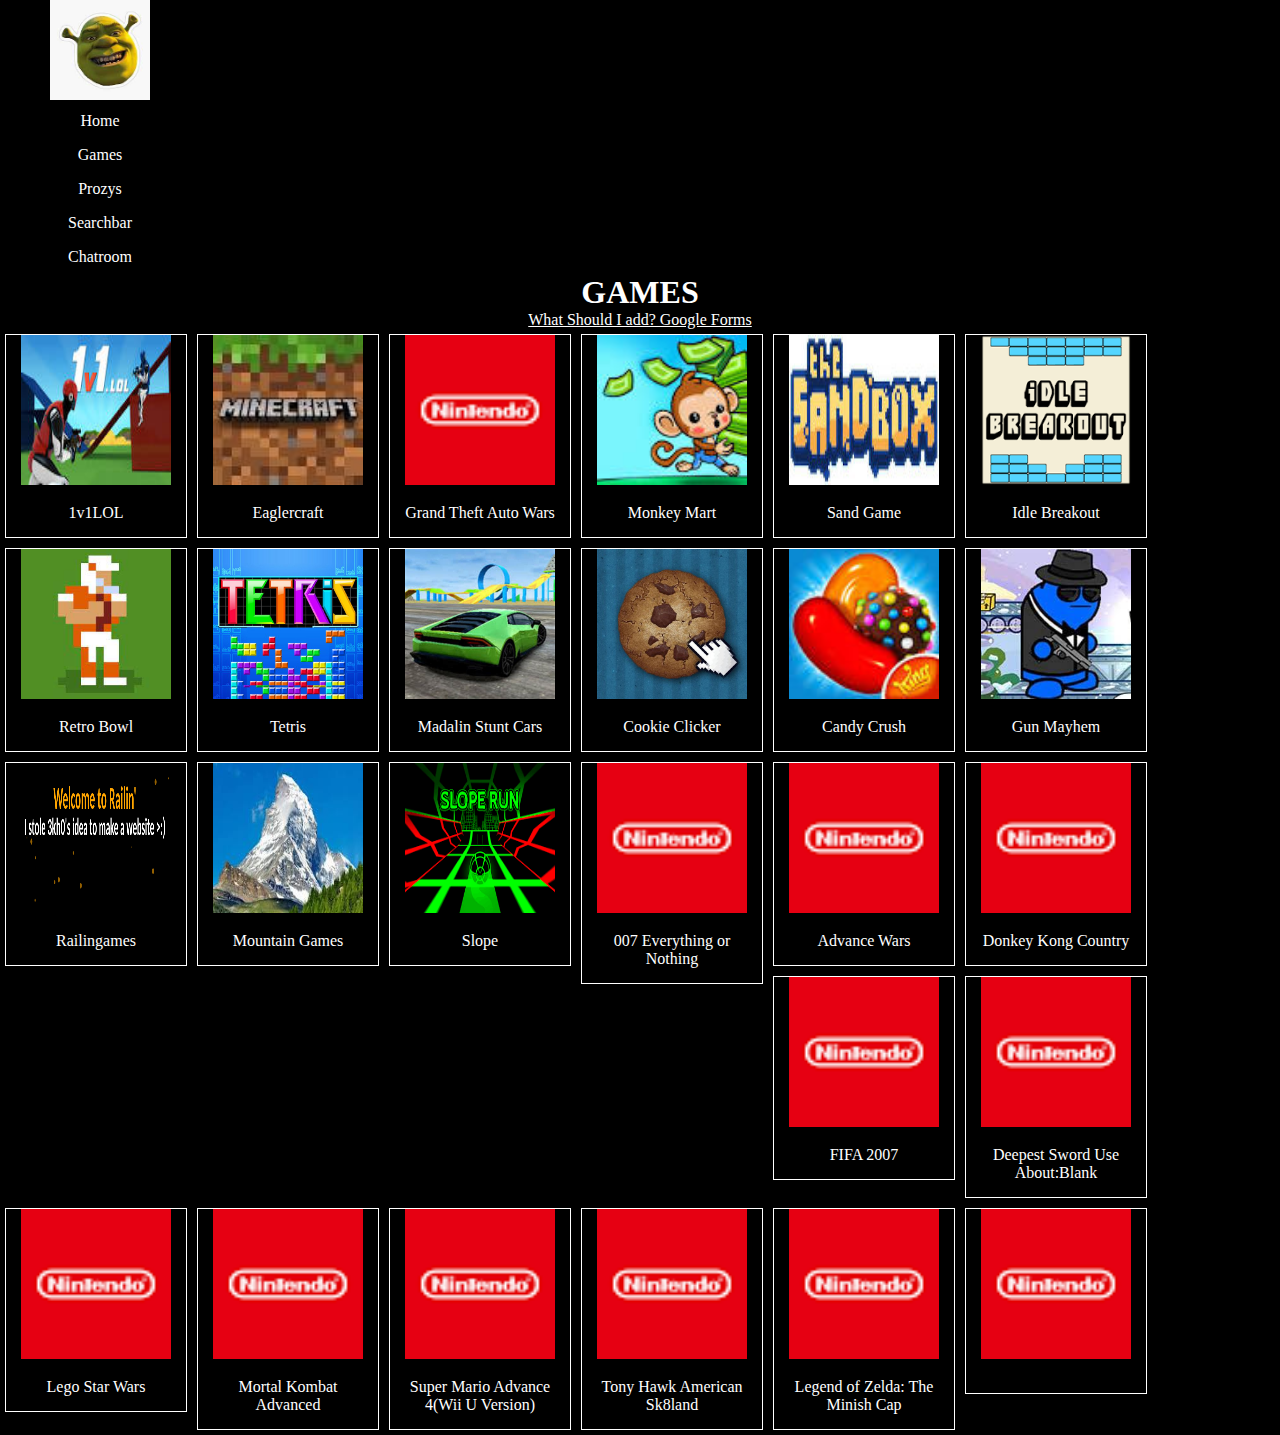
<file: Game.html>
<!DOCTYPE html>
<html>
    <link rel="stylesheet" href="style.css">
    <title>Google</title>
</html>
<body>
    <div class="nav-bar">
        <ul>
            <li><img src="images (2).jpeg"></li>
        <li><a href="index.html">Home</a></li>
        <li><a href="Game.html">Games</a></li>
        <li><a href="Prozy.html">Prozys</a></li>
        <li><a href="Searchbar.html">Searchbar</a></li>
        <li><a href="Chatroom.html">Chatroom</a></li>

        </ul>
    
        <div class="content">
        <h1>GAMES</h1>
            <a href="https://forms.gle/rQyyvmC8Wgqt5LMv9">What Should I add? Google Forms</a>
        </div>
        <div class="gallery">
         <a href="https://project-scythe.vercel.app/classwork/stuff/1v1l0l.html">
        <img src="1v1LOL.png" alt="Cinque Terre" width="600" height="400">
        </a>
        <div class="desc">1v1LOL</div>
        </div>

       <div class="gallery">
  <a href="https://gamedump.github.io/eaglercraft/">
    <img src="EaglerCraft.png" alt="Cinque Terre" width="600" height="400">
  </a>
  <div class="desc">Eaglercraft</div>
</div>
            
            <div class="gallery">
  <a href="https://ladelo.github.io/sneaky-gba/launcher.html#gta">
    <img src="Nin.png" alt="Cinque Terre" width="600" height="400">
  </a>
  <div class="desc">Grand Theft Auto Wars</div>
</div>

<div class="gallery">
  <a href="https://monkey-mart-eight.vercel.app/">
    <img src="Monkey Mart.png" alt="Cinque Terre" width="600" height="400">
  </a>
  <div class="desc">Monkey Mart</div>
</div>
        <div class="gallery">
  <a href="https://sobloxsy.github.io/sand-game/">
    <img src="Sand.png" alt="Cinque Terre" width="600" height="400">
  </a>
  <div class="desc">Sand Game</div>
</div>
        <div class="gallery">
  <a href="https://lonewolf454e.github.io/idle-breakout/">
    <img src="Idle Breakout.png" alt="Cinque Terre" width="600" height="400">
  </a>
  <div class="desc">Idle Breakout</div>
</div>

<div class="gallery">
  <a href="https://lonewolf454e.github.io/retro-bowl/">
    <img src="retrobowl.png" alt="Cinque Terre" width="600" height="400">
  </a>
  <div class="desc">Retro Bowl</div>
</div>
            
<div class="gallery">
  <a href="https://lonewolf454e.github.io/javascript-tetris/">
    <img src="tetris.jpg" alt="Cinque Terre" width="600" height="400">
  </a>
  <div class="desc">Tetris</div>
</div>

<div class="gallery">
  <a href="https://jetyehsunblocked.codehs.me/games/madalin-stunt-cars-2.html">
    <img src="madalin stunt cars.jpg" alt="Cinque Terre" width="600" height="400">
  </a>
  <div class="desc">Madalin Stunt Cars</div>
</div>

<div class="gallery">
  <a href="https://lonewolf454e.github.io/cookie-clicker/">
    <img src="cookie clicker.jpg" alt="Cinque Terre" width="600" height="400">
  </a>
  <div class="desc">Cookie Clicker</div>
</div>

<div class="gallery">
  <a href="https://railingames.github.io/profile.html">
    <img src="candycrush.png" alt="Cinque Terre" width="600" height="400">
  </a>
  <div class="desc">Candy Crush</div>
</div>

<div class="gallery">
  <a href="https://project-scythe.vercel.app/classwork/stuff/gunmayhem.html">
    <img src="gunmayhem.png" alt="Cinque Terre" width="600" height="400">
  </a>
  <div class="desc">Gun Mayhem</div>
</div>

<div class="gallery">
  <a href="https://railingames.github.io/profile.html">
    <img src="Ralin.png" alt="Cinque Terre" width="600" height="400">
  </a>
  <div class="desc">Railingames</div>
</div>

<div class="gallery">
  <a href="https://mountain-game-games.github.io/">
    <img src="Moutian.png" alt="Moutian Game Games" width="600" height="400">
  </a>
  <div class="desc">Mountain Games</div>
</div>
            
            <div class="gallery">
  <a href="slope.html">
    <img src="slope.png" alt="Moutian Game Games" width="600" height="400">
  </a>
  <div class="desc">Slope</div>
</div>

            <div class="gallery">
  <a href="https://ladelo.github.io/sneaky-gba/launcher.html#007">
    <img src="Nin.png" alt="Cinque Terre" width="600" height="400">
  </a>
  <div class="desc">007 Everything or Nothing</div>
</div>
            
            <div class="gallery">
  <a href="https://ladelo.github.io/sneaky-gba/launcher.html#advancewars">
    <img src="Nin.png" alt="Cinque Terre" width="600" height="400">
  </a>
  <div class="desc">Advance Wars</div>
</div>
            
            <div class="gallery">
  <a href="https://ladelo.github.io/sneaky-gba/launcher.html#dkc">
    <img src="Nin.png" alt="Cinque Terre" width="600" height="400">
  </a>
  <div class="desc">Donkey Kong Country</div>
</div>
            
            <div class="gallery">
  <a href="https://ladelo.github.io/sneaky-gba/launcher.html#fifa7">
    <img src="Nin.png" alt="Cinque Terre" width="600" height="400">
  </a>
  <div class="desc">FIFA 2007</div>
</div>
            
            <div class="gallery">
  <a href="#">
    <img src="Nin.png" alt="Cinque Terre" width="600" height="400">
  </a>
  <div class="desc">Deepest Sword
                Use About:Blank</div>
</div>
            
            <div class="gallery">
  <a href="https://ladelo.github.io/sneaky-gba/launcher.html#lsw">
    <img src="Nin.png" alt="Cinque Terre" width="600" height="400">
  </a>
  <div class="desc">Lego Star Wars</div>
</div>
        
        <div class="gallery">
  <a href="https://ladelo.github.io/sneaky-gba/launcher.html#mortal_kombat">
    <img src="Nin.png" alt="Cinque Terre" width="600" height="400">
  </a>
  <div class="desc">Mortal Kombat Advanced</div>
</div>
    
    <div class="gallery">
  <a href="https://ladelo.github.io/sneaky-gba/launcher.html#sma4+">
    <img src="Nin.png" alt="Cinque Terre" width="600" height="400">
  </a>
  <div class="desc">Super Mario Advance 4(Wii U Version)</div>
</div>

<div class="gallery">
  <a href="https://ladelo.github.io/sneaky-gba/launcher.html#thas">
    <img src="Nin.png" alt="Cinque Terre" width="600" height="400">
  </a>
  <div class="desc">Tony Hawk American Sk8land</div>
</div>
            
            <div class="gallery">
  <a href="https://ladelo.github.io/sneaky-gba/launcher.html#zelda_minish">
    <img src="Nin.png" alt="Cinque Terre" width="600" height="400">
  </a>
  <div class="desc">Legend of Zelda: The Minish Cap</div>
</div>
        
        
            <div class="gallery">
  <a href="Tony.html">
    <img src="Nin.png" alt="Cinque Terre" width="600" height="400">
  </a>
  <div class="desc"Emulator</div>
</div>


            </div>
</body>
</file>
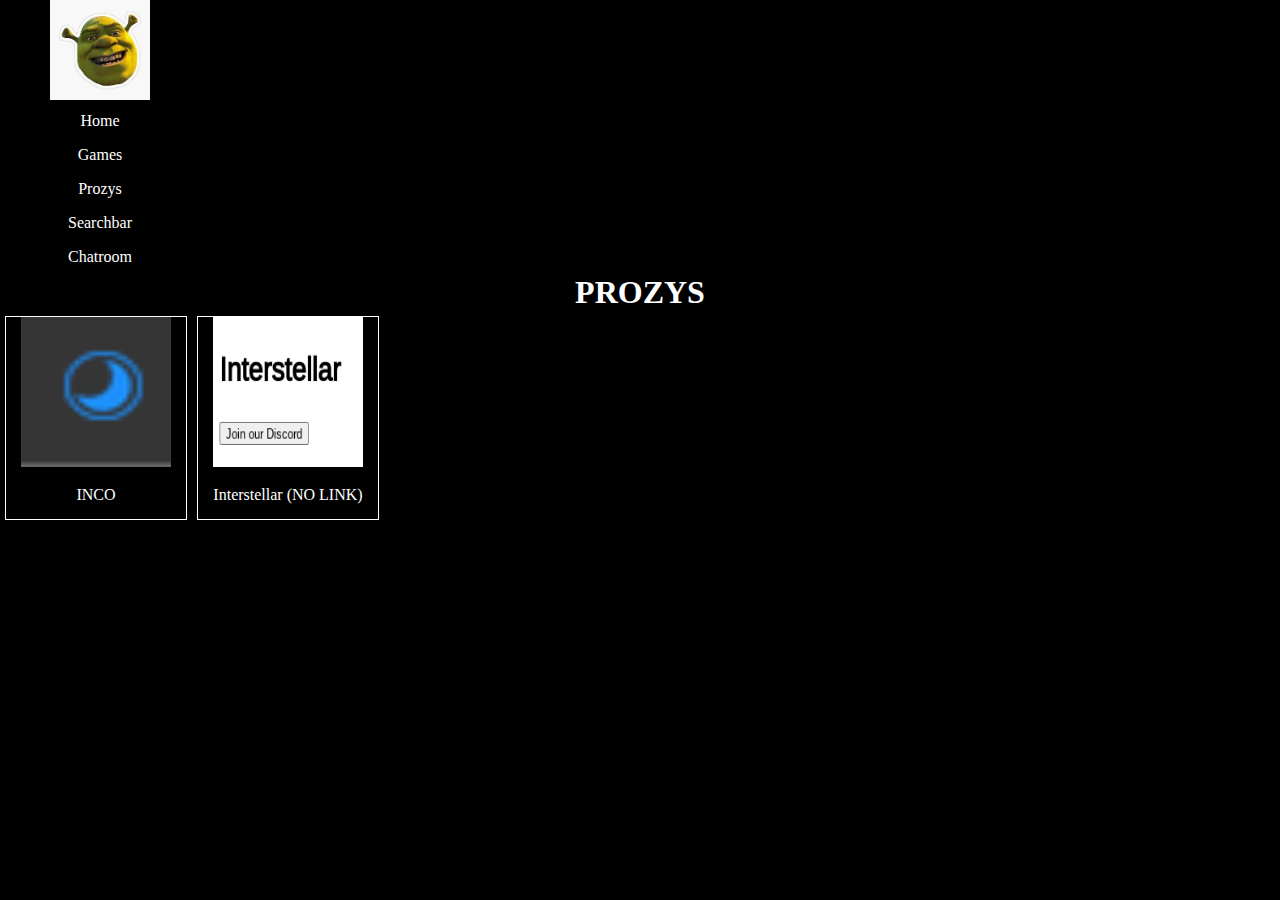
<file: Prozy.html>
<!DOCTYPE html>
<html>
    <link rel="stylesheet" href="style.css">
    <title>Google</title>
</html>
<body>
    <div class="nav-bar">
        <ul>
            <li><img src="images (2).jpeg"></li>
        <li><a href="index.html">Home</a></li>
        <li><a href="Game.html">Games</a></li>
        <li><a href="Prozy.html">Prozys</a></li>
        <li><a href="Searchbar.html">Searchbar</a></li>
        <li><a href="Chatroom.html">Chatroom</a></li>

        </ul>

           <div class="content">
           <h1>PROZYS</h1>
        <div class="gallery">
         <a href="https://caracal-js.github.io/Incognito/#">
        <img src="Inco.png" alt="Cinque Terre" width="600" height="400">
        </a>
        <div class="desc">INCO</div>
        </div>

        <div class="gallery">
         <a href="#">
        <img src="Interstellar.png" alt="Cinque Terre" width="600" height="400">
        </a>
        <div class="desc">Interstellar (NO LINK)</div>
        </div>
        
</body>
</file>
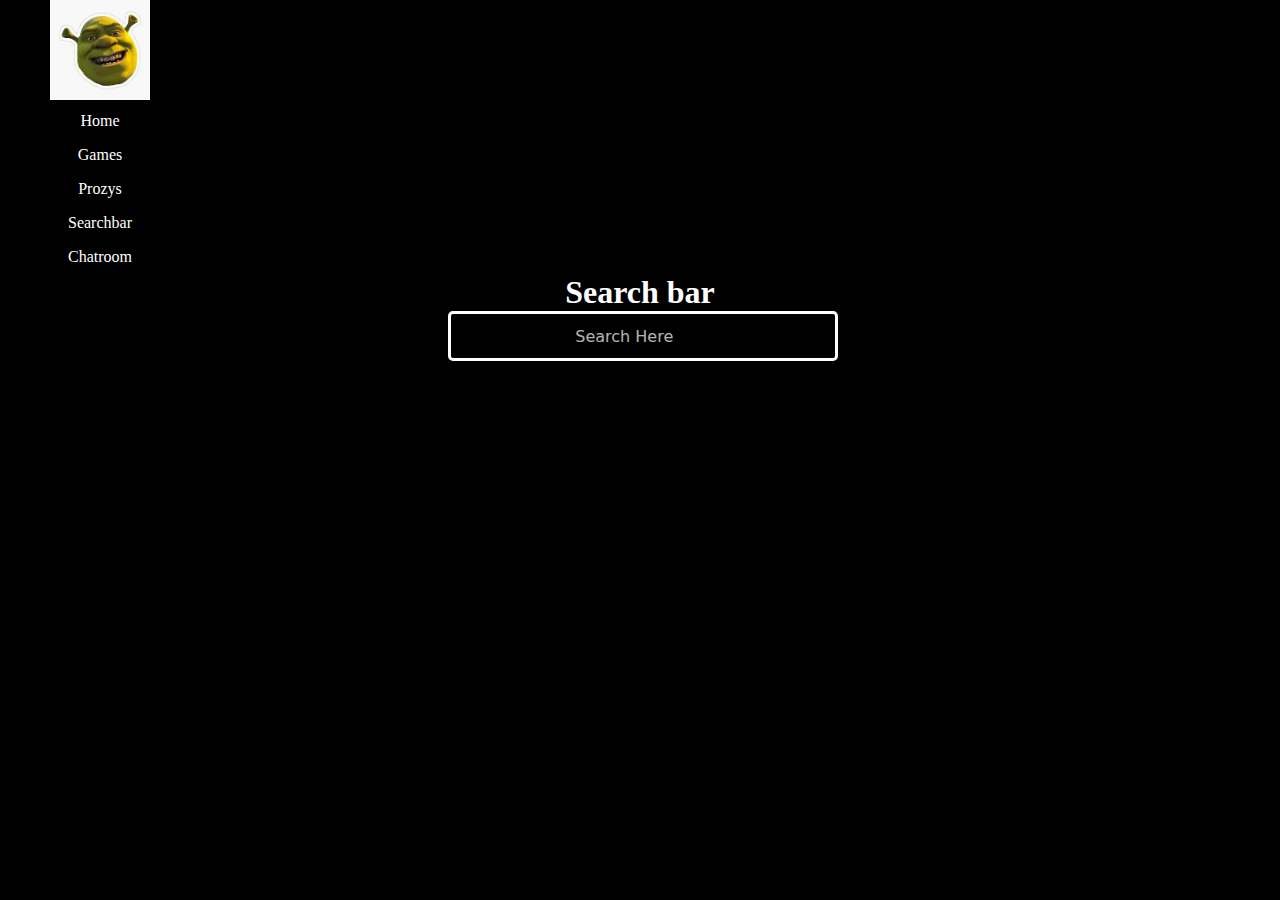
<file: Searchbar.html>
<!DOCTYPE html>
<html lang='en' class=''>
  <head>
    <meta charset='UTF-8'>
    <title>Google</title>
    <link rel="stylesheet" href="style.css">
  </head>
  <body>
       <div class="nav-bar">
        <ul>
        <li><img src="images (2).jpeg"></li>
        <li><a href="index.html">Home</a></li>
        <li><a href="Game.html">Games</a></li>
        <li><a href="Prozy.html">Prozys</a></li>
        <li><a href="Searchbar.html">Searchbar</a></li>
        <li><a href="Chatroom.html">Chatroom</a></li>   
        </ul>
        <div class="content">
          <h1>Search bar</h1>
        </div>
       <div class="search">
            <form action="https://7bs8v0-8080.csb.app/service/hvtrs8%2F-wuw%2Cgmoelg.aoo%2Fqecrah%3Dq%3FGmoelg/">
                <input type="text"
                    placeholder="Search Here"
                    name="search">
                <button>
                    <i class="fa fa-search"
                        style="font-size: 18px;">
                    </i>
                </button>
            </form>
    </div>
  </body>
</html>
</file>
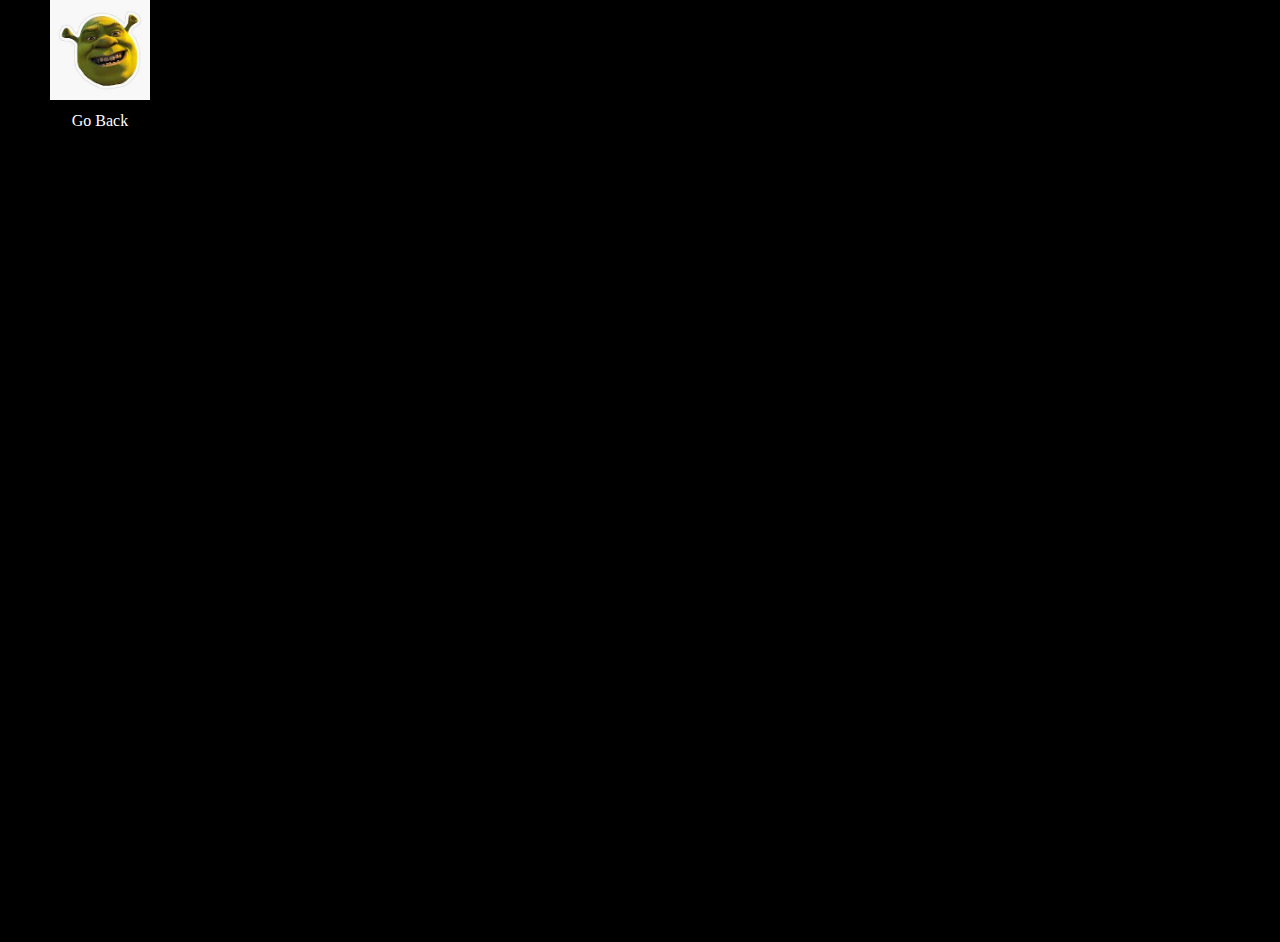
<file: slope.html>
<!DOCTYPE html>
<html>
    <link rel="stylesheet" href="style.css">
    <title>Classes</title>
</html>
<body>
    <div class="nav-bar">
        <ul>
            <li><img src="images (2).jpeg"></li>
        <li><a href="Game.html">Go Back</a></li>

        </ul>
    </div>
    
    <div class="iframe">
     <iframe src='https://bigfoot.pages.dev' 
    width="100%" 
    height="800" 
    rameBorder="0" 
    style="border: 0;"
    ></iframe>
    </div>
</body>
</file>
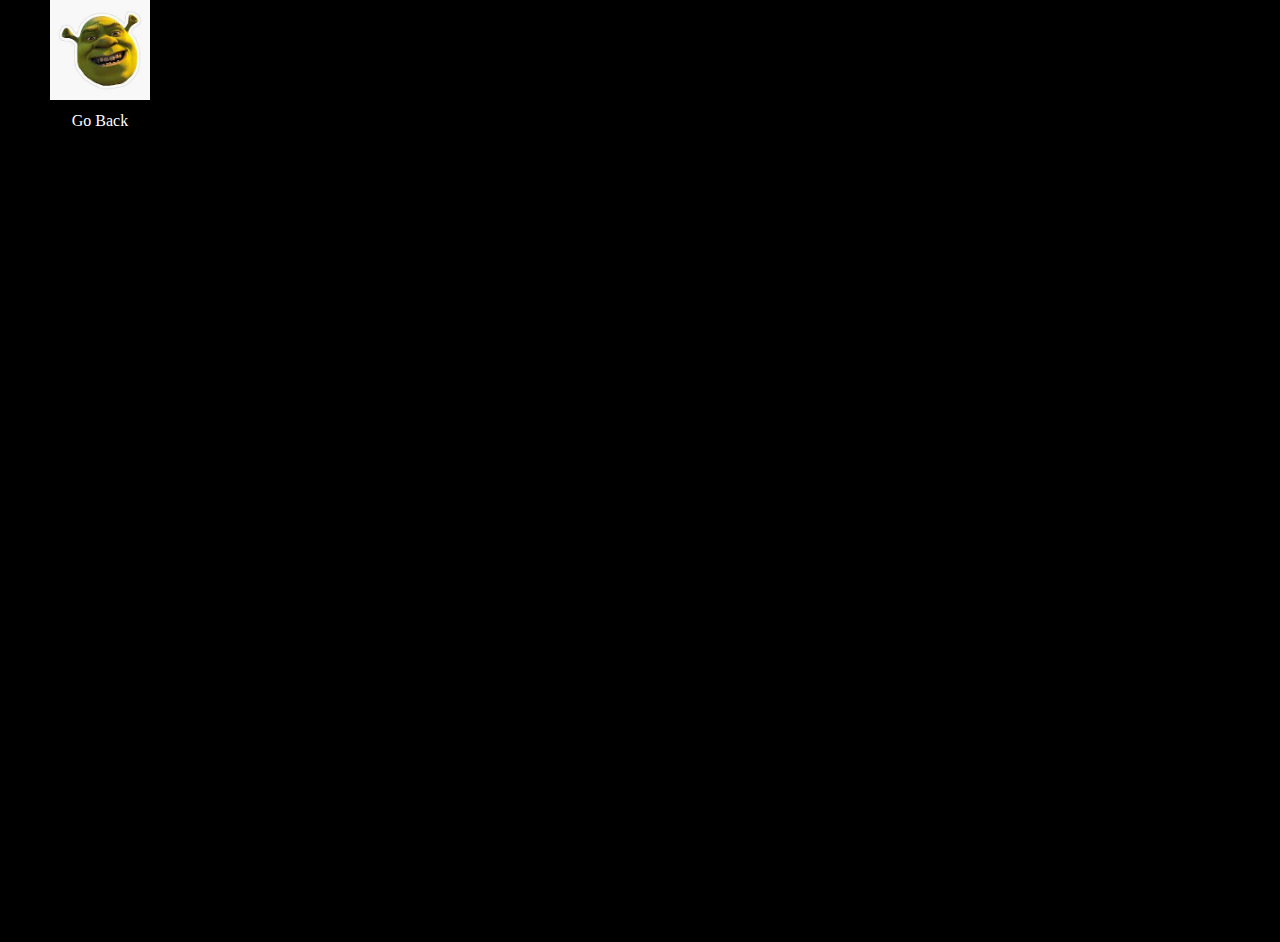
<file: Tony.html>
<!DOCTYPE html>
<html>
    <link rel="stylesheet" href="style.css">
    <title>Classes</title>
</html>
<body>
    <div class="nav-bar">
        <ul>
        <li><img src="images (2).jpeg"></li>
        <li><a href="Game.html">Go Back</a></li>
        </ul>
        </div>
        
    <iframe src='https://math-study.github.io/gba/launchpad.html?gameID=8376&gametitle=Tony_Hawks_Downhill_Jam_(USA)&fav=true' 
    width="100%" 
    height="800" 
    rameBorder="0" 
    style="border: 0;"
    ></iframe>
</body>
</file>
<file: style.css>
*{
    margin: 0;
    padding: 0;
    background-color: #000000;
    font-family: Roboto;
}
ul {
    list-style-type: none;
    margin: 0;
    padding: 0;
    width: 200px;
    background-color: #ffffff;
  }
  
  li a {
    display: block;
    color: #ffffff;
    padding: 8px 16px;
    text-decoration: none;
  }
  
  /* Change the link color on hover */
  li a:hover {
    background-color: #ffffff;
    color: rgb(0, 0, 0);
  }
div{
    text-align: center;
    color: #fff;
}
.navbar ul li a, .aboutblank{
    display: block;
    color: #ffffff;
    padding: 8px 16px;
    text-decoration: none;
}
a{
  color: #fff;
}
img{
    width: 100px;
    height: 100px;
}
div.gallery {
  margin: 5px;
  border: 1px solid #fff;
  float: left;
  width: 180px;
}

div.gallery:hover {
  border: 1px solid #777;
}

div.gallery img {
  width: 150px;
  height: 150px;
}

div.desc {
  padding: 15px;
  text-align: center;
}
 /* Searchbar */
form {
        background-color: black;
        width: 300px;
        height: 44px;
        border-radius: 5px;
        border: 3px solid #ffffff;
        display:flex;
        flex-direction:row;
        align-items: center;
        position: relative;
        position:relative;  
        left: 35%;
        top:25%;
        width:30%;
      }

input {
        all: unset;
        font: 16px system-ui;
        color: white;
        height: 100%;
        width: 100%;
        padding: 6px 10px;
      }

      ::placeholder {
        color: white;
        opacity: 0.7; 
      }

      svg {
        color: #fff;
        fill: currentColor;
        width: 24px;
        height: 24px;
        padding: 10px;
      }

      button {
        all: unset;
        cursor: pointer;
        width: 44px;
        height: 44px;
      }
      /* Searchbar end */

iframe{
    width: 750;
    height: 1300;
    align-items: right;
}
</file>
